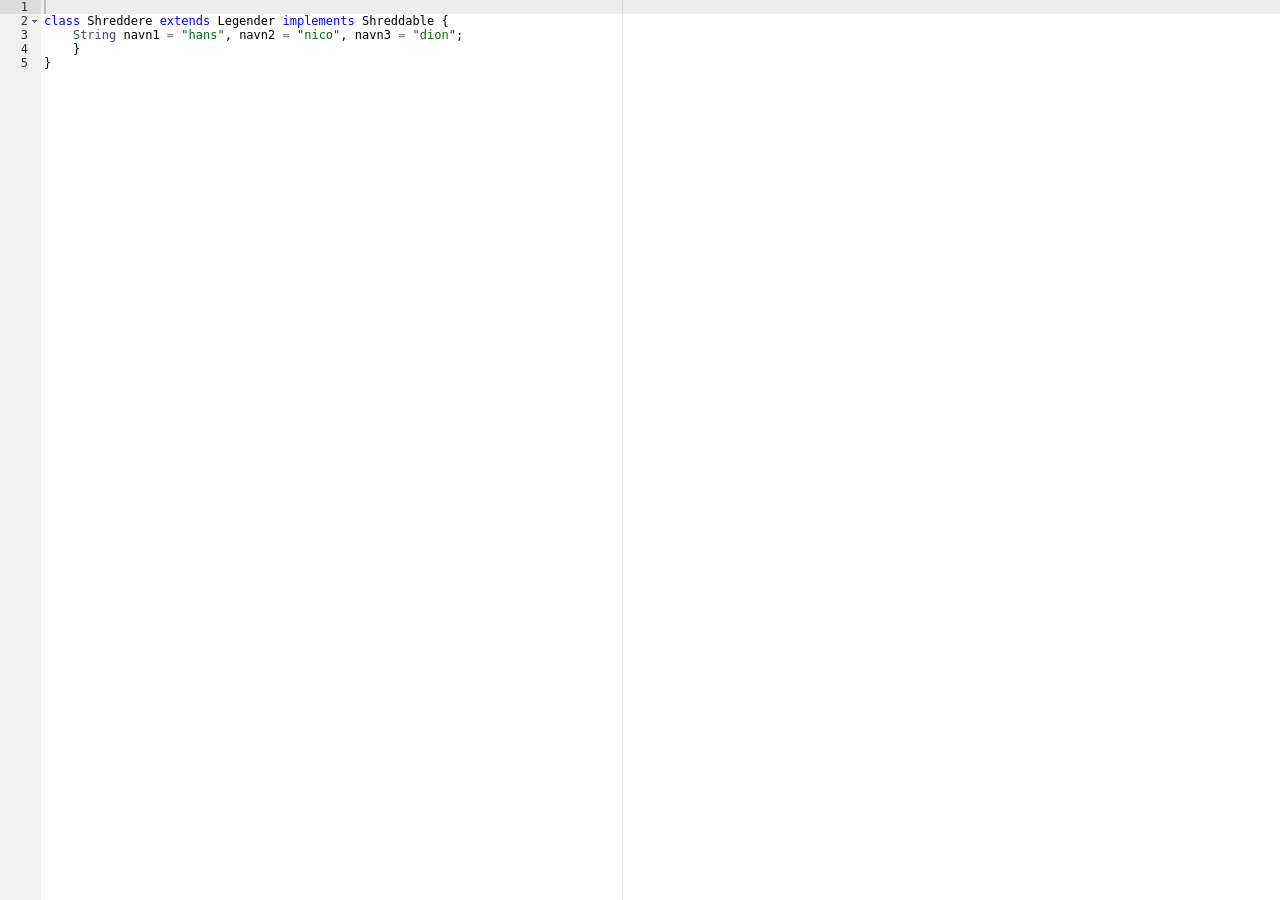
<file: index.html>
<!DOCTYPE html>
<html lang="en">
<head>
<meta name = "viewport" content = "width=device-width">
<title>ACE editor (Ikke refresh)</title>
<style type="text/css" media="screen">
    #editor { 
        position: absolute;
        top: 0;
        right: 0;
        bottom: 0;
        left: 0;
    }
</style>
</head>
<body>

<div id="editor">
class Shreddere extends Legender implements Shreddable {
    String navn1 = "hans", navn2 = "nico", navn3 = "dion";
    }
}</div>
    
<script src="src/ace.js" type="text/javascript" charset="utf-8"></script>
<script>
    var editor = ace.edit("editor");
    editor.session.setMode("ace/mode/java");

</script>
</body>
</html>
</file>
